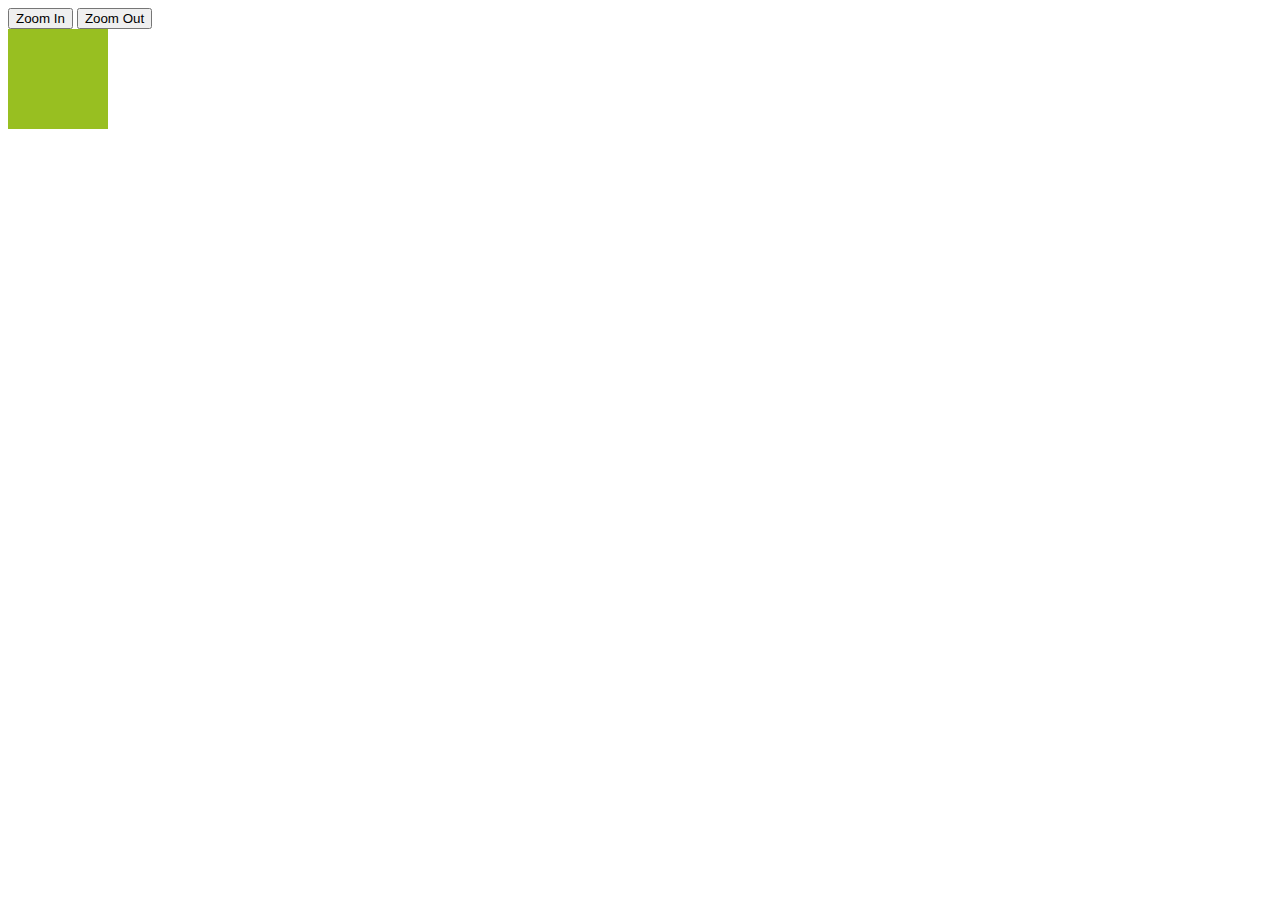
<file: index.html>
<!-- <!DOCTYPE html>
<html>
<head>
<script src="https://ajax.googleapis.com/ajax/libs/jquery/3.6.4/jquery.min.js"></script>
<script> 
$(document).ready(function(){
  $("button").click(function(){
    $("img").animate({left: '250px'},5000);
        $("img").animate({opacity:'0.5'},2000);
        $("img").animate({height:'300px'},2000);
        $("img").animate({width:'300px'},2000);

  });
});
</script> 
</head>
<body>

<button>Start Animation</button>

<br>

<img  height="100" width="100" src="https://media.istockphoto.com/id/184944186/photo/quaid-e-azam.jpg?s=612x612&w=0&k=20&c=7mRHDKfBWbpmiTto_w_oMm4EeboU9tEDO_JXke01P5I=" alt="">



</body>
</html>


$("div").animate({left: '250px'},5000);
$("div").animate({opacity:'0.5'},2000);
$("div").animate({height:'300px'},2000);
$("div").animate({width:'300px'},2000); -->
<!DOCTYPE html>
<html>
<head>
<script src="https://ajax.googleapis.com/ajax/libs/jquery/3.6.4/jquery.min.js"></script>
<script> 
$(document).ready(function(){
  $(".zi").click(function(){
          $("div").animate({height: '+=150px',width:'+=150px'});

  });
});

$(document).ready(function(){
  $(".zo").click(function(){
          $("div").animate({height: '-=150px',width:'-=150px'});

  });
});
</script> 
</head>
<body>
<button class="zi">Zoom In</button>
<button class="zo">Zoom Out</button>
<div style="background:#98bf21;height:100px;width:100px;position:absolute;"></div>

</body>
</html>
</file>
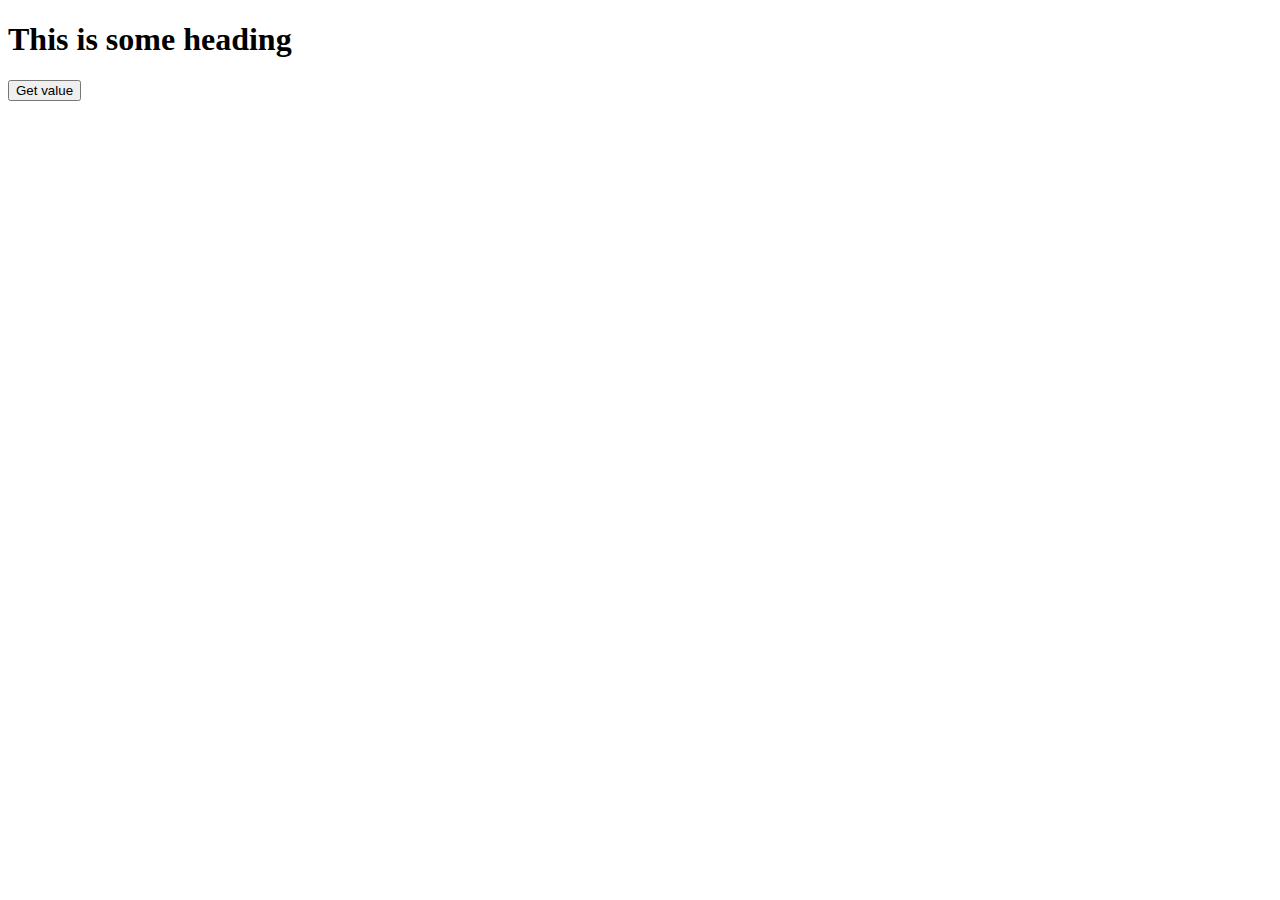
<file: 23-05-2023/index.html>
<!DOCTYPE html>
<html lang="en">
<head>
    <meta charset="UTF-8">
    <meta http-equiv="X-UA-Compatible" content="IE=edge">
    <meta name="viewport" content="width=device-width, initial-scale=1.0">
    <title>Document</title>
    <script src="https://ajax.googleapis.com/ajax/libs/jquery/3.6.4/jquery.min.js"></script>
</head>
<body>
    <!-- <label for="">First Name</label>
    <input type="text" id="first_name">
    <label for="">Last Name</label>
    <input type="text" id="last_name">
    <h1 id="output"></h1> -->
    <h1 id="hd">This is some heading</h1>
    <button id="btn">Get value</button>
    <script src="./app.js"></script>
</body>
</html>
</file>
